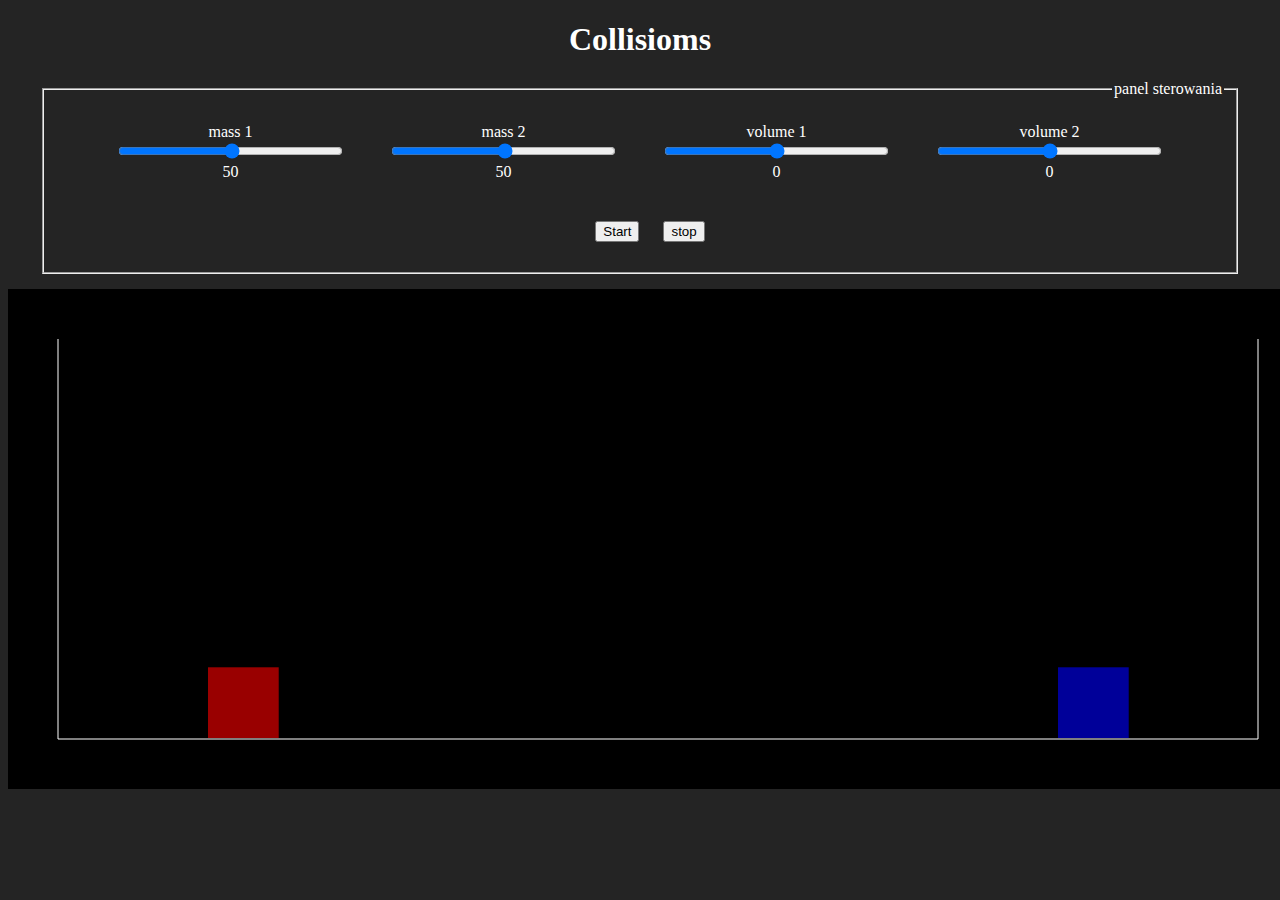
<file: index.html>
<!DOCTYPE html>
<html lang=en>
  <head>
    <meta charset="utf-8">
    <title>Collisions</title>
    <link rel="stylesheet" href="style.css">
  </head>
  <body>
    <div id="container">
        <header>
            <h1>Collisioms</h1>
        </header>
        <div class="panel">
            <fieldset>
                <legend>panel sterowania</legend>
                    <label>
                        mass 1<br>
                        <input type="range" min="1" max="100" id="m1" oninput="document.getElementById('m1l').innerHTML = this.value">
                        <div id="m1l">50</div>
                    </label>
                    <label>
                        mass 2<br>
                        <input type="range" min="1" max="100" id="m2" oninput="document.getElementById('m2l').innerHTML = this.value">
                        <div id="m2l">50</div>
                    </label>
                    <label>
                        volume 1<br>
                        <input type="range" min="-50" max="50" id="v1" oninput="document.getElementById('v1l').innerHTML = this.value">
                        <div id="v1l">0</div>
                    </label>
                    <label>
                        volume 2<br>
                        <input type="range" min="-50" max="50" id="v2" oninput="document.getElementById('v2l').innerHTML = this.value">
                        <div id="v2l">0</div>
                    </label>
                    <label>
                        <input type="button" value="Start" id="btn">
                    </label>
                    <input type="button" value="stop" id="btn2">

                    
                    
            </fieldset>
        </div>
        <div class="board">
            <canvas id="canvas" width="1300" height="500"></canvas>
        </div>
    </div>
	<script src="skrypt.js"></script>


  </body>
</html>
</file>
<file: style.css>
body
{
    background-color: #242424;
    color: white;
    text-align: center;
}
label
{
    display: inline-block;
    margin: 20px;
}
.panel
{
    margin: auto;
    width: 1200px;
    margin-bottom: 15px;
}
fieldset legend
{
    text-align: right;
}

.board
{
    width: 1300px;
    height: 500px;
    margin: auto;
    background-color: black;
}
input[type="range"]
{
    width: 225px;
}
</file>
